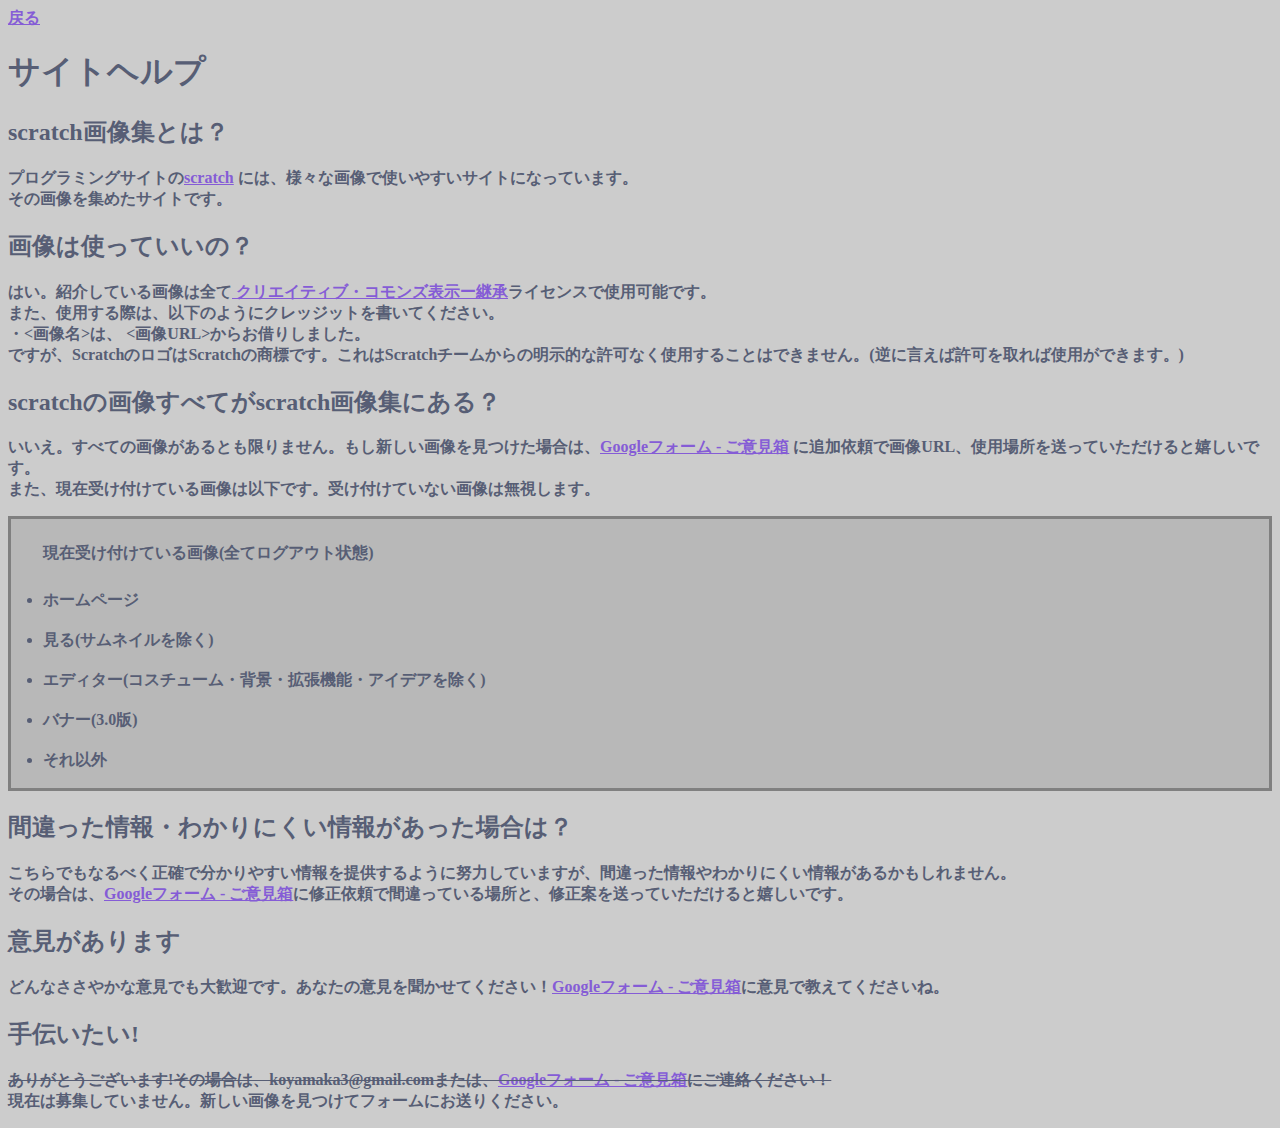
<file: help.html>
<!DOCTYPE html>
<html lang="ja">

<head>
    <meta charset="UTF-8">
    <meta name="viewport" content="width=device-width, initial-scale=1.0">
    <title>サイトヘルプ</title>
    <link rel="stylesheet" href="styles.css">
    <style>
        a {
            color: #855CD6;
        }

        ul,
        ol {
            background: #b8b8b8;
            /*背景色*/
            padding: 0.5em 0.5em 0.5em 2em;
            /*ボックス内の余白*/
            border: solid 3px gray;
            /*線の種類 太さ 色*/
        }

        ul li,
        ol li {
            line-height: 1.5;
            /*文の行高*/
            padding: 0.5em 0;
            /*前後の文との余白*/
        }
    </style>
</head>

<body>
    <a href="index.html">戻る</a>
    <h1>サイトヘルプ</h1>

    <h2>scratch画像集とは？</h2>
    <p>プログラミングサイトの<a href="https://scratch.mit.edu/" target="_blank">scratch</a>
        には、様々な画像で使いやすいサイトになっています。<br>その画像を集めたサイトです。</p>
    <h2>画像は使っていいの？</h2>
    <p>はい。紹介している画像は全て<a href="https://creativecommons.org/licenses/by-sa/2.0/deed.ja" target="_blank">
            クリエイティブ・コモンズ表示ー継承</a>ライセンスで使用可能です。<br>また、使用する際は、以下のようにクレッジットを書いてください。<br>・<画像名>は、
            <画像URL>からお借りしました。<br>ですが、ScratchのロゴはScratchの商標です。これはScratchチームからの明示的な許可なく使用することはできません。(逆に言えば許可を取れば使用ができます。)
    </p>
    <h2>scratchの画像すべてがscratch画像集にある？</h2>
    <p>いいえ。すべての画像があるとも限りません。もし新しい画像を見つけた場合は、<a href="https://forms.gle/ShRSt4EBKNmtqQn68" target="_blank">Googleフォーム - ご意見箱</a>
            に追加依頼で画像URL、使用場所を送っていただけると嬉しいです。<br>また、現在受け付けている画像は以下です。受け付けていない画像は無視します。</p>
    <ul>
        <p>現在受け付けている画像(全てログアウト状態)</p>
        <li>ホームページ</li>
        <li>見る(サムネイルを除く)</li>
        <li>エディター(コスチューム・背景・拡張機能・アイデアを除く)</li>
        <li>バナー(3.0版)</li>
        <li>それ以外</li>
    </ul>
    <h2>間違った情報・わかりにくい情報があった場合は？</h2>
    <p>こちらでもなるべく正確で分かりやすい情報を提供するように努力していますが、間違った情報やわかりにくい情報があるかもしれません。<br>その場合は、<a
            href="https://forms.gle/ShRSt4EBKNmtqQn68" target="_blank">Googleフォーム - ご意見箱</a>に修正依頼で間違っている場所と、修正案を送っていただけると嬉しいです。</p>
    <h2>意見があります</h2>
    <p>どんなささやかな意見でも大歓迎です。あなたの意見を聞かせてください！<a href="https://forms.gle/ShRSt4EBKNmtqQn68" target="_blank">Googleフォーム - ご意見箱</a>に意見で教えてくださいね。</p>
    <h2>手伝いたい!</h2>
    <p><strike>ありがとうございます!その場合は、koyamaka3@gmail.comまたは、<a href="https://forms.gle/ShRSt4EBKNmtqQn68" target="_blank">Googleフォーム - ご意見箱</a>にご連絡ください！<br></strike>現在は募集していません。新しい画像を見つけてフォームにお送りください。</p>
</body>

</html>
</file>
<file: styles.css>
body {
    background-color: #cccccc;
    color: #575e75;
    font-weight: bold;
}

table {
    width: 100%;
    margin: 20px auto;
    border-collapse: collapse;
}

th, td {
    border: 1px solid #575e75;
    padding: 10px;
    text-align: center;
    word-break: break-word; /* 長いテキストがある場合に改行して表示 */
}

th:nth-child(1), td:nth-child(1) {
    width: 5%;
}

th:nth-child(2), td:nth-child(2) {
    width: 15%;
}

th:nth-child(3), td:nth-child(3) {
    width: 25%;
}

th:nth-child(4), td:nth-child(4) {
    width: 25%;
}

th:nth-child(5), td:nth-child(5) {
    width: 20%;
}

th:nth-child(6), td:nth-child(6) {
    width: 10%;
}



th {
    background-color: #575e75;
    color: #cccccc;
}

.image-img {
    max-width: 100%;
    max-height: 200px;
    height: auto;
    cursor: pointer;
}

.tab {
    padding: 20px;
    display: flex;
    background-color: #4D97FF;
    border-top-right-radius: 10px;
    border-top-left-radius: 10px;
}

#modalImageName {
    color:white;
    margin-left: auto;
}

.modal {
    display: none;
    position: fixed;
    z-index: 1;
    padding-top: 50px;
    left: 0;
    top: 0;
    width: 100%;
    height: 100%;
    overflow: auto;
    background-color: rgba(77, 151, 255, 0.6);
}

.modal-content {
    margin: auto;
    display: block;
    width: auto; /* 画像の大きさに合わせるために width を auto に設定 */
    max-width: 90%; /* モーダルウィンドウの幅の90%まで */
    max-height: 90%; /* モーダルウィンドウの高さの90%まで */
    border-radius: 10px;
    box-shadow: 0 4px 8px rgba(0, 0, 0, 0.2);    
}

.Modal-contents {
    background-color: #F2F2F2;
    padding: 20px;
    border-bottom-right-radius: 10px;
    border-bottom-left-radius: 10px

}

.modal-content img {
    max-width: 150%; /* 画像の幅がモーダルウィンドウの幅に合うようにする */
    max-height: auto; /* アスペクト比を保持するために高さを自動調整 */
    display: flex;
}

.clause-button {
    width: 1.75rem;
    height: 1.75rem;
    -webkit-box-shadow: 0 0 0 2px hsla(0, 0%, 0%, 0.15);
    box-shadow: 0 0 0 2px hsla(0, 0%, 0%, 0.15);
    background-color: #4280D9;
    border-radius: 10px;
    cursor: pointer;
    text-align: right;
    margin-left: auto;

}

.close {
    margin: 6px;
    color: #aaa;
    float: right;
    font-size: 28px;
    font-weight: bold;

}

.close:hover,
.close:focus {
    color: #000;
    text-decoration: none;
    cursor: pointer;
}

.button {
    display: inline-block;
    background-color: #575e75;
    color: #cccccc;
    padding: 10px 20px;
    text-decoration: none;
    border-radius: 5px;
}

.button:hover {
    background-color: #3a3d4f;
}


.search-input {
    padding: 10px;
    border-radius: 10px;
    border: 2px solid #6e6e6e
}

.search-input:focus {
    outline: 0;
    border-color: #575e75;
}


.search {
    display: flex;
    align-items: center;
}

.selectbox-3 {
    display: inline-flex;
    align-items: center;
    position: relative;
}

.selectbox-3::after {
    position: absolute;
    right: 15px;
    width: 10px;
    height: 7px;
    background-color: #535353;
    clip-path: polygon(0 0, 100% 0, 50% 100%);
    content: '';
    pointer-events: none;
}

.selectbox-3 select {
    appearance: none;
    min-width: 230px;
    height: 39px;
    padding: .4em calc(.8em + 30px) .4em .8em;
    border: 1px solid #d0d0d0;
    border-radius: 25px;
    background-color: #fff;
    color: #333333;
    font-size: 1em;
    cursor: pointer;
}


.tag-text {
    margin: 5px;
}

.url-link {
    max-width: 50px;
}

#modalImageName {
    display: flex; /* flexboxを使用して要素を水平に配置 */
    align-items: center; /* 要素を垂直方向中央に配置 */
}

.external-link-icon {
    width: 24px;
    height: 24px;
    margin-left: 5px; /* アイコンと画像名の間隔を調整 */
}
</file>
